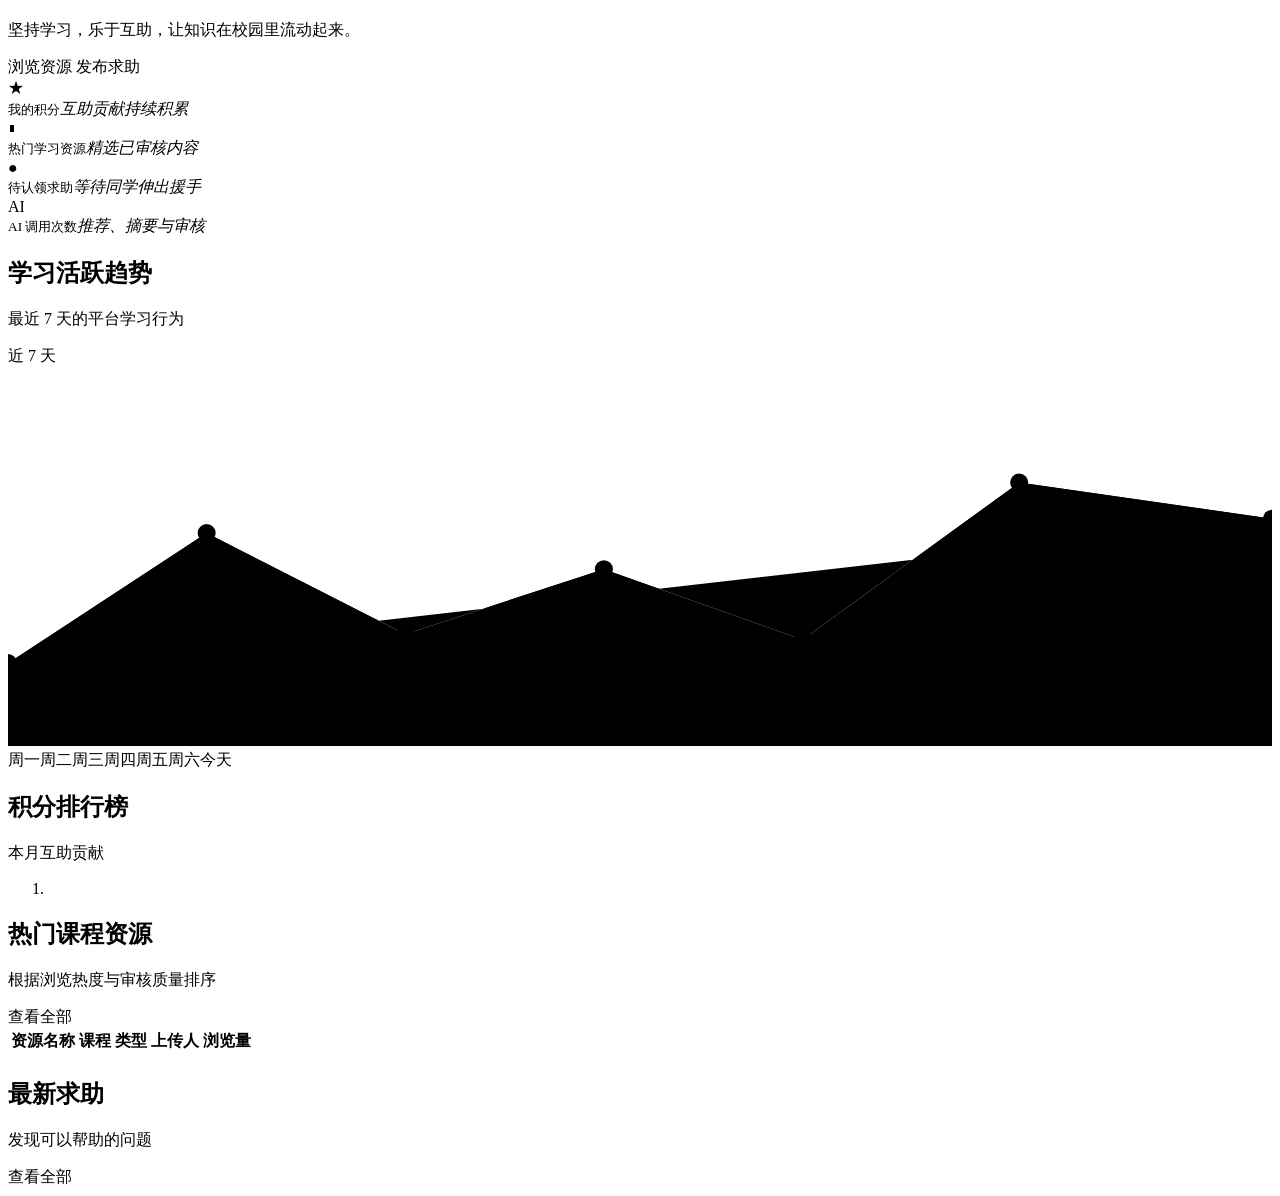
<file: src/main/resources/templates/index.html>
<!doctype html>
<html lang="zh-CN" xmlns:th="http://www.thymeleaf.org">
<head>
    <meta charset="UTF-8">
    <meta name="viewport" content="width=device-width, initial-scale=1">
    <title>工作台 - 知汇校园</title>
    <link rel="stylesheet" th:href="@{/css/app.css}">
</head>
<body>
<div th:replace="~{fragments :: topbar}"></div>
<main class="app-main">
    <section class="page-heading">
        <div>
            <h1 th:text="'下午好，' + ${user.realName}"></h1>
            <p>坚持学习，乐于互助，让知识在校园里流动起来。</p>
        </div>
        <div class="heading-actions">
            <a class="btn secondary" th:href="@{/resources}">浏览资源</a>
            <a class="btn" th:href="@{/helps}">发布求助</a>
        </div>
    </section>

    <section class="metric-grid">
        <article class="metric">
            <span class="metric-icon blue">★</span>
            <div><small>我的积分</small><strong th:text="${user.points}"></strong><em>互助贡献持续积累</em></div>
        </article>
        <article class="metric">
            <span class="metric-icon green">▮</span>
            <div><small>热门学习资源</small><strong th:text="${resourceCount}"></strong><em>精选已审核内容</em></div>
        </article>
        <article class="metric">
            <span class="metric-icon amber">●</span>
            <div><small>待认领求助</small><strong th:text="${openHelpCount}"></strong><em>等待同学伸出援手</em></div>
        </article>
        <article class="metric">
            <span class="metric-icon violet">AI</span>
            <div><small>AI 调用次数</small><strong th:text="${aiCallCount}"></strong><em>推荐、摘要与审核</em></div>
        </article>
    </section>

    <section class="dashboard-row">
        <article class="panel activity-panel">
            <div class="section-title"><div><h2>学习活跃趋势</h2><p>最近 7 天的平台学习行为</p></div><span class="tag">近 7 天</span></div>
            <div class="chart">
                <div class="chart-grid"><i></i><i></i><i></i><i></i></div>
                <svg viewBox="0 0 700 210" preserveAspectRatio="none" aria-label="学习活跃趋势图">
                    <path class="area" d="M0 164 L110 92 L220 148 L330 112 L440 151 L560 64 L700 84 L700 210 L0 210 Z"/>
                    <polyline points="0,164 110,92 220,148 330,112 440,151 560,64 700,84"/>
                    <g><circle cx="0" cy="164" r="5"/><circle cx="110" cy="92" r="5"/><circle cx="220" cy="148" r="5"/><circle cx="330" cy="112" r="5"/><circle cx="440" cy="151" r="5"/><circle cx="560" cy="64" r="5"/><circle cx="700" cy="84" r="5"/></g>
                </svg>
                <div class="chart-labels"><span>周一</span><span>周二</span><span>周三</span><span>周四</span><span>周五</span><span>周六</span><span>今天</span></div>
            </div>
        </article>
        <article class="panel ranking-panel">
            <div class="section-title"><div><h2>积分排行榜</h2><p>本月互助贡献</p></div></div>
            <ol class="ranking">
                <li th:each="row,stat:${rank}">
                    <span class="rank-number" th:text="${stat.count}"></span>
                    <span class="rank-avatar" th:text="${#strings.substring(row.name,0,1)}"></span>
                    <strong th:text="${row.name}"></strong>
                    <em th:text="${row.points} + ' 分'"></em>
                </li>
            </ol>
        </article>
    </section>

    <section class="dashboard-row lower">
        <article class="panel resource-panel">
            <div class="section-title"><div><h2>热门课程资源</h2><p>根据浏览热度与审核质量排序</p></div><a th:href="@{/resources}">查看全部</a></div>
            <div class="table-wrap">
                <table>
                    <thead><tr><th>资源名称</th><th>课程</th><th>类型</th><th>上传人</th><th>浏览量</th></tr></thead>
                    <tbody>
                    <tr th:each="r:${hotResources}">
                        <td><a th:href="@{'/resources/' + ${r.id}}" th:text="${r.title}"></a></td>
                        <td th:text="${r.courseName}"></td>
                        <td><span class="status APPROVED" th:text="${r.type}"></span></td>
                        <td th:text="${r.uploaderName}"></td>
                        <td th:text="${r.viewCount}"></td>
                    </tr>
                    </tbody>
                </table>
            </div>
        </article>
        <article class="panel help-panel">
            <div class="section-title"><div><h2>最新求助</h2><p>发现可以帮助的问题</p></div><a th:href="@{/helps}">查看全部</a></div>
            <div class="help-list">
                <a th:each="h:${helps}" th:href="@{'/helps/' + ${h.id}}">
                    <span th:class="'status ' + ${h.status}" th:text="${h.status == 'OPEN' ? '开放中' : h.status}"></span>
                    <strong th:text="${h.title}"></strong>
                    <small th:text="${h.courseName} + ' · ' + ${h.bountyPoints} + ' 积分'"></small>
                </a>
            </div>
        </article>
    </section>
</main>
</body>
</html>
</file>
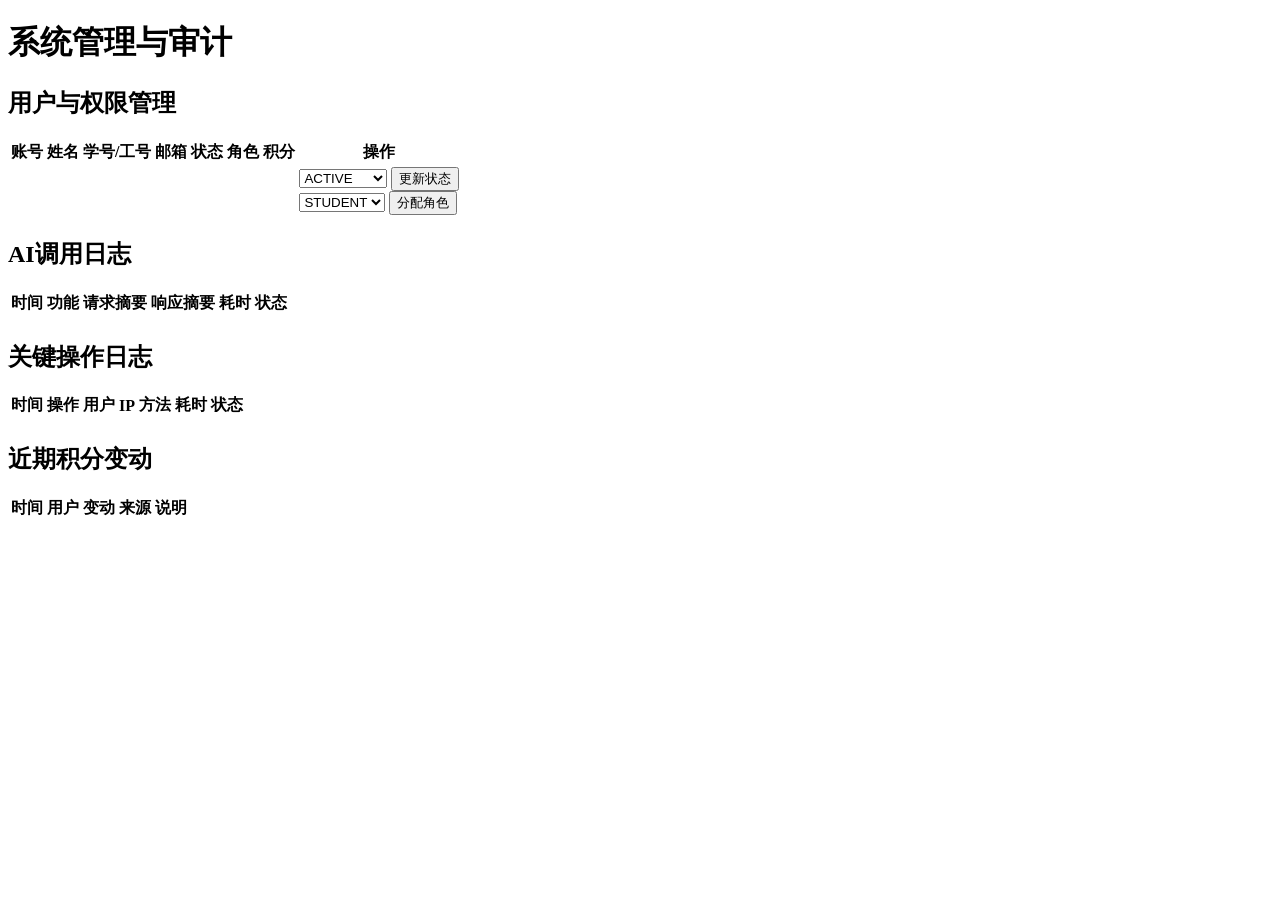
<file: src/main/resources/templates/admin.html>
<!doctype html>
<html lang="zh-CN" xmlns:th="http://www.thymeleaf.org">
<head><meta charset="UTF-8"><title>审计后台</title><link rel="stylesheet" th:href="@{/css/app.css}"></head>
<body>
<div th:replace="~{fragments :: topbar}"></div>
<main class="wrap">
    <h1>系统管理与审计</h1>
    <div class="flash" th:if="${message}" th:text="${message}"></div>
    <section class="panel">
        <h2>用户与权限管理</h2>
        <div class="table-wrap">
            <table>
                <tr>
                    <th>账号</th>
                    <th>姓名</th>
                    <th>学号/工号</th>
                    <th>邮箱</th>
                    <th>状态</th>
                    <th>角色</th>
                    <th>积分</th>
                    <th>操作</th>
                </tr>
                <tr th:each="u:${users}">
                    <td th:text="${u.username}"></td>
                    <td th:text="${u.realName}"></td>
                    <td th:text="${u.studentNo}"></td>
                    <td th:text="${u.email}"></td>
                    <td><span th:class="'status ' + ${u.status}" th:text="${u.status}"></span></td>
                    <td th:text="${#strings.listJoin(u.roles, ', ')}"></td>
                    <td th:text="${u.points}"></td>
                    <td class="actions">
                        <form th:action="@{'/admin/users/' + ${u.id} + '/status'}" method="post">
                            <select name="status">
                                <option value="ACTIVE" th:selected="${u.status == 'ACTIVE'}">ACTIVE</option>
                                <option value="PENDING" th:selected="${u.status == 'PENDING'}">PENDING</option>
                                <option value="DISABLED" th:selected="${u.status == 'DISABLED'}">DISABLED</option>
                            </select>
                            <button type="submit">更新状态</button>
                        </form>
                        <form th:action="@{'/admin/users/' + ${u.id} + '/role'}" method="post">
                            <select name="role">
                                <option value="STUDENT" th:selected="${u.roles.contains('STUDENT')}">STUDENT</option>
                                <option value="TEACHER" th:selected="${u.roles.contains('TEACHER')}">TEACHER</option>
                                <option value="ADMIN" th:selected="${u.roles.contains('ADMIN')}">ADMIN</option>
                            </select>
                            <button type="submit" class="secondary">分配角色</button>
                        </form>
                    </td>
                </tr>
            </table>
        </div>
    </section>
    <section class="panel">
        <h2>AI调用日志</h2>
        <table><tr><th>时间</th><th>功能</th><th>请求摘要</th><th>响应摘要</th><th>耗时</th><th>状态</th></tr>
            <tr th:each="l:${aiLogs}"><td th:text="${l.createdAt}"></td><td th:text="${l.feature}"></td><td th:text="${l.requestSummary}"></td><td th:text="${l.responseSummary}"></td><td th:text="${l.elapsedMs}"></td><td th:text="${l.status}"></td></tr>
        </table>
    </section>
    <section class="panel">
        <h2>关键操作日志</h2>
        <table><tr><th>时间</th><th>操作</th><th>用户</th><th>IP</th><th>方法</th><th>耗时</th><th>状态</th></tr>
            <tr th:each="l:${operationLogs}"><td th:text="${l.createdAt}"></td><td th:text="${l.operation}"></td><td th:text="${l.username}"></td><td th:text="${l.ip}"></td><td th:text="${l.method}"></td><td th:text="${l.elapsedMs}"></td><td th:text="${l.status}"></td></tr>
        </table>
    </section>
    <section class="panel">
        <h2>近期积分变动</h2>
        <table><tr><th>时间</th><th>用户</th><th>变动</th><th>来源</th><th>说明</th></tr>
            <tr th:each="p:${points}"><td th:text="${p.createdAt}"></td><td th:text="${p.realName}"></td><td th:text="${p.changeValue}"></td><td th:text="${p.source}"></td><td th:text="${p.remark}"></td></tr>
        </table>
    </section>
</main>
</body>
</html>
</file>
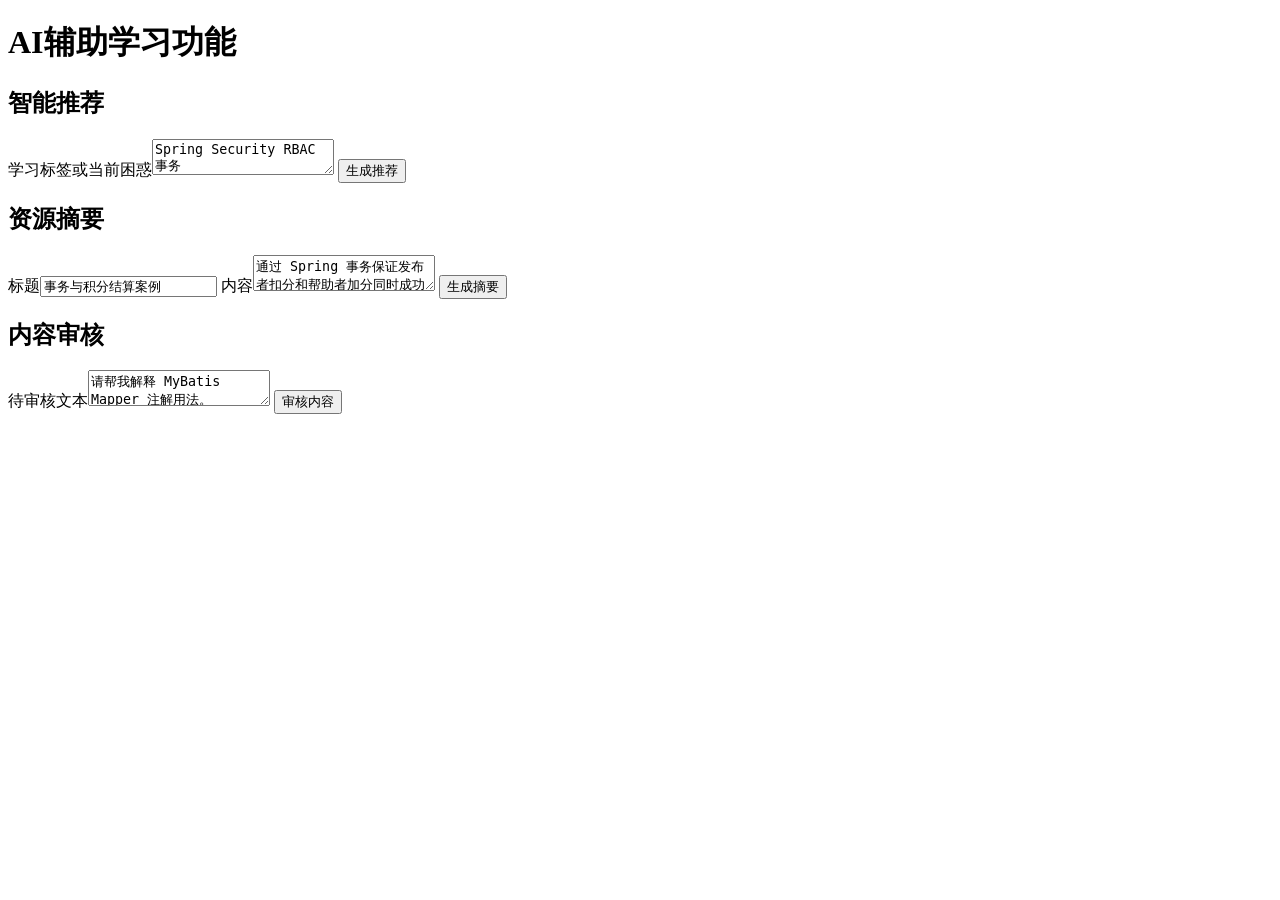
<file: src/main/resources/templates/ai.html>
<!doctype html>
<html lang="zh-CN" xmlns:th="http://www.thymeleaf.org">
<head><meta charset="UTF-8"><title>AI助手</title><link rel="stylesheet" th:href="@{/css/app.css}"></head>
<body>
<div th:replace="~{fragments :: topbar}"></div>
<main class="wrap">
    <h1>AI辅助学习功能</h1>
    <section class="grid">
        <div class="card">
            <h2>智能推荐</h2>
            <form th:action="@{/ai/recommend}" method="post">
                <label>学习标签或当前困惑</label><textarea name="tags" required>Spring Security RBAC 事务</textarea>
                <button>生成推荐</button>
            </form>
            <p class="result" th:if="${recommendResult}" th:text="${recommendResult}"></p>
        </div>
        <div class="card">
            <h2>资源摘要</h2>
            <form th:action="@{/ai/summary}" method="post">
                <label>标题</label><input name="title" value="事务与积分结算案例">
                <label>内容</label><textarea name="content" required>通过 Spring 事务保证发布者扣分和帮助者加分同时成功或失败。</textarea>
                <button>生成摘要</button>
            </form>
            <p class="result" th:if="${summaryResult}" th:text="${summaryResult}"></p>
        </div>
        <div class="card">
            <h2>内容审核</h2>
            <form th:action="@{/ai/audit}" method="post">
                <label>待审核文本</label><textarea name="content" required>请帮我解释 MyBatis Mapper 注解用法。</textarea>
                <button>审核内容</button>
            </form>
            <p class="result" th:if="${auditResult}" th:text="${auditResult}"></p>
        </div>
    </section>
</main>
</body>
</html>
</file>
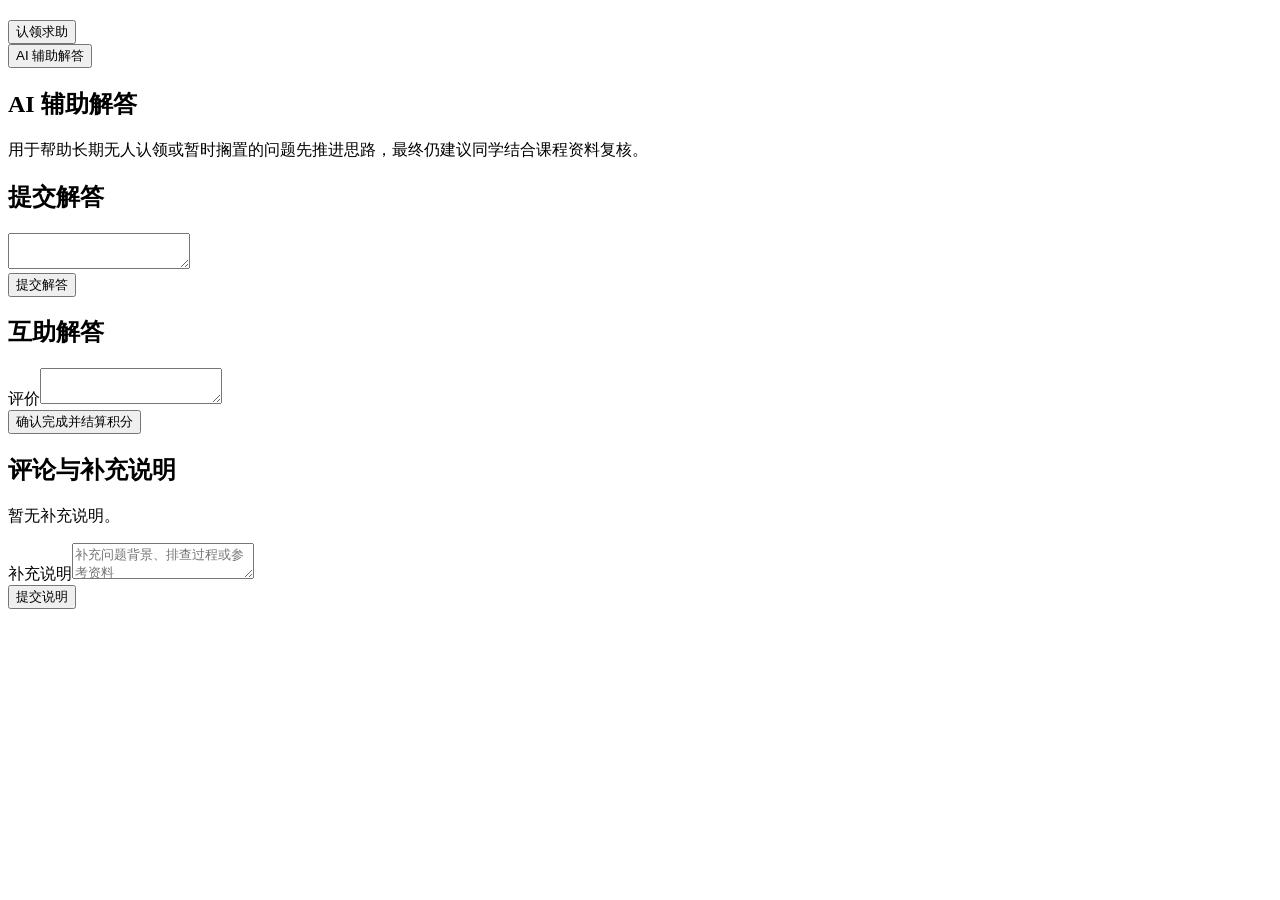
<file: src/main/resources/templates/help-detail.html>
<!doctype html>
<html lang="zh-CN" xmlns:th="http://www.thymeleaf.org">
<head><meta charset="UTF-8"><title>求助详情</title><link rel="stylesheet" th:href="@{/css/app.css}"></head>
<body>
<div th:replace="~{fragments :: topbar}"></div>
<main class="wrap">
    <div class="flash" th:if="${message}" th:text="${message}"></div>
    <article class="panel">
        <h1 th:text="${help.title}"></h1>
        <p><span th:class="'status ' + ${help.status}" th:text="${help.status}"></span><span class="tag" th:text="${help.courseName}"></span><span class="tag" th:text="${help.tags}"></span></p>
        <p th:text="${help.description}"></p>
        <p class="muted" th:text="'发布者：' + ${help.publisherName} + ' / 认领者：' + (${help.helperName} ?: '暂无') + ' / 悬赏：' + ${help.bountyPoints}"></p>
        <p class="muted" th:text="'创建：' + ${help.createdAt} + ' / 认领：' + (${help.claimedAt} ?: '暂无') + ' / 完成：' + (${help.completedAt} ?: '暂无')"></p>
        <div class="actions">
            <form th:if="${help.status == 'OPEN' && help.publisherId != user.id}" th:action="@{'/helps/' + ${help.id} + '/claim'}" method="post"><button>认领求助</button></form>
            <form th:action="@{'/helps/' + ${help.id} + '/ai-answer'}" method="post"><button class="secondary">AI 辅助解答</button></form>
        </div>
    </article>
    <section class="panel" th:if="${aiAnswer}">
        <h2>AI 辅助解答</h2>
        <p class="muted">用于帮助长期无人认领或暂时搁置的问题先推进思路，最终仍建议同学结合课程资料复核。</p>
        <p class="result" th:text="${aiAnswer}"></p>
    </section>
    <section class="panel" th:if="${help.status == 'CLAIMED' && help.helperId == user.id}">
        <h2>提交解答</h2>
        <form th:action="@{'/helps/' + ${help.id} + '/solution'}" method="post">
            <textarea name="solution" required></textarea>
            <div class="actions"><button>提交解答</button></div>
        </form>
    </section>
    <section class="panel" th:if="${help.solution}">
        <h2>互助解答</h2>
        <p class="result" th:text="${help.solution}"></p>
        <form th:if="${help.status == 'WAIT_CONFIRM' && help.publisherId == user.id}" th:action="@{'/helps/' + ${help.id} + '/complete'}" method="post">
            <label>评价</label><textarea name="evaluation"></textarea>
            <div class="actions"><button>确认完成并结算积分</button></div>
        </form>
        <p th:if="${help.evaluation}" th:text="'评价：' + ${help.evaluation}"></p>
    </section>
    <section class="panel">
        <h2>评论与补充说明</h2>
        <div class="comment-list" th:if="${!comments.isEmpty()}">
            <article th:each="c:${comments}" class="comment-item">
                <strong th:text="${c.userName}"></strong>
                <span class="muted" th:text="${c.createdAt}"></span>
                <p th:text="${c.content}"></p>
            </article>
        </div>
        <p class="muted" th:if="${comments.isEmpty()}">暂无补充说明。</p>
        <form th:action="@{'/helps/' + ${help.id} + '/comments'}" method="post">
            <label>补充说明</label><textarea name="content" required placeholder="补充问题背景、排查过程或参考资料"></textarea>
            <div class="actions"><button type="submit">提交说明</button></div>
        </form>
    </section>
</main>
</body>
</html>
</file>
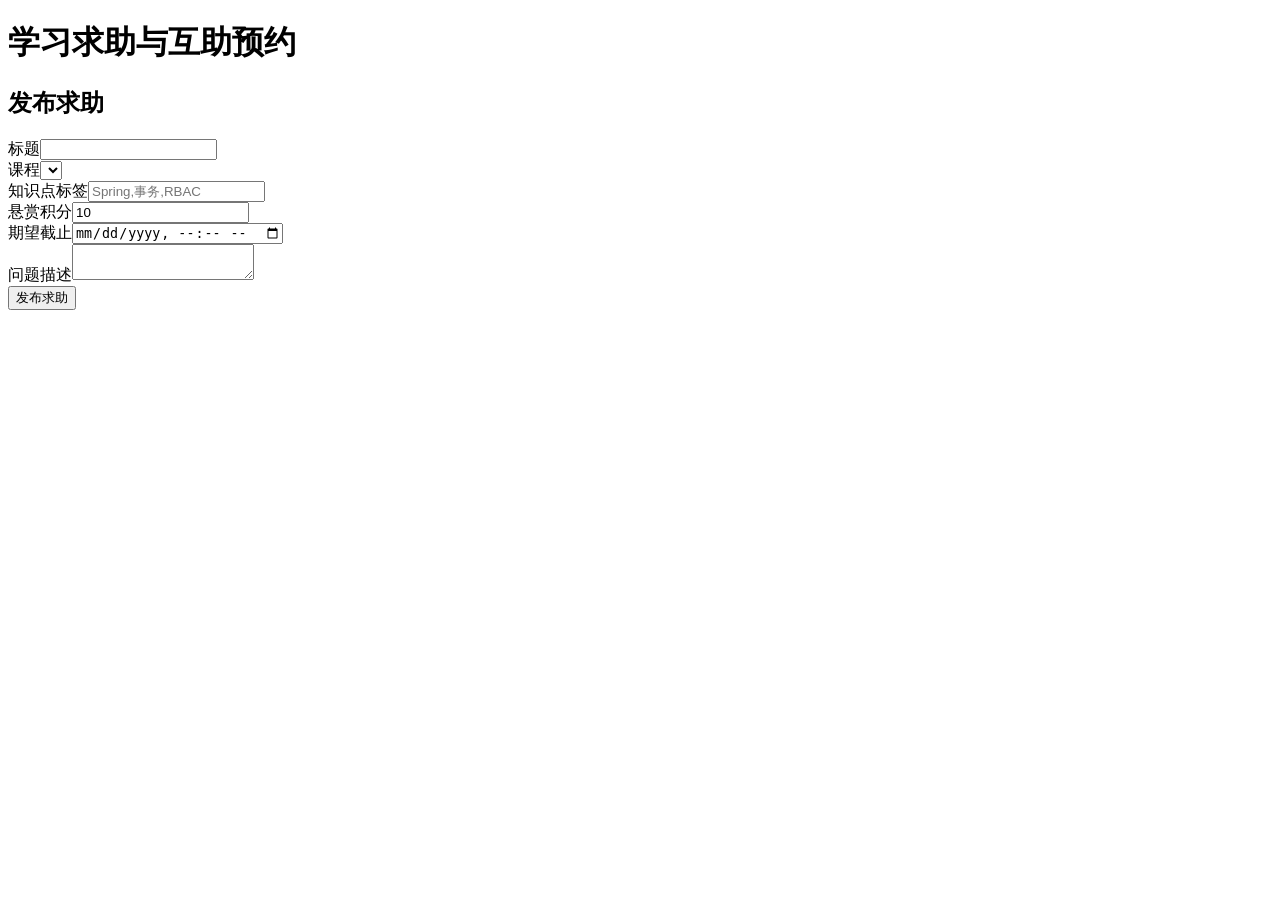
<file: src/main/resources/templates/helps.html>
<!doctype html>
<html lang="zh-CN" xmlns:th="http://www.thymeleaf.org">
<head><meta charset="UTF-8"><title>学习求助</title><link rel="stylesheet" th:href="@{/css/app.css}"></head>
<body>
<div th:replace="~{fragments :: topbar}"></div>
<main class="wrap">
    <h1>学习求助与互助预约</h1>
    <section class="grid">
        <article class="card" th:each="h:${helps}">
            <h2><a th:href="@{'/helps/' + ${h.id}}" th:text="${h.title}"></a></h2>
            <p><span th:class="'status ' + ${h.status}" th:text="${h.status}"></span><span class="tag" th:text="${h.courseName}"></span><span class="tag" th:text="${h.tags}"></span></p>
            <p th:text="${h.description}"></p>
            <p class="muted" th:text="'发布：' + ${h.publisherName} + ' / 悬赏：' + ${h.bountyPoints} + ' 分'"></p>
        </article>
    </section>
    <section class="panel">
        <h2>发布求助</h2>
        <form th:action="@{/helps}" method="post">
            <div class="form-row">
                <div><label>标题</label><input name="title" required></div>
                <div><label>课程</label><select name="courseId"><option th:each="c:${courses}" th:value="${c.id}" th:text="${c.name}"></option></select></div>
                <div><label>知识点标签</label><input name="tags" placeholder="Spring,事务,RBAC"></div>
                <div><label>悬赏积分</label><input type="number" name="bountyPoints" value="10" min="0"></div>
                <div><label>期望截止</label><input type="datetime-local" name="deadline"></div>
            </div>
            <label>问题描述</label><textarea name="description" required></textarea>
            <div class="actions"><button type="submit">发布求助</button></div>
        </form>
    </section>
</main>
</body>
</html>
</file>
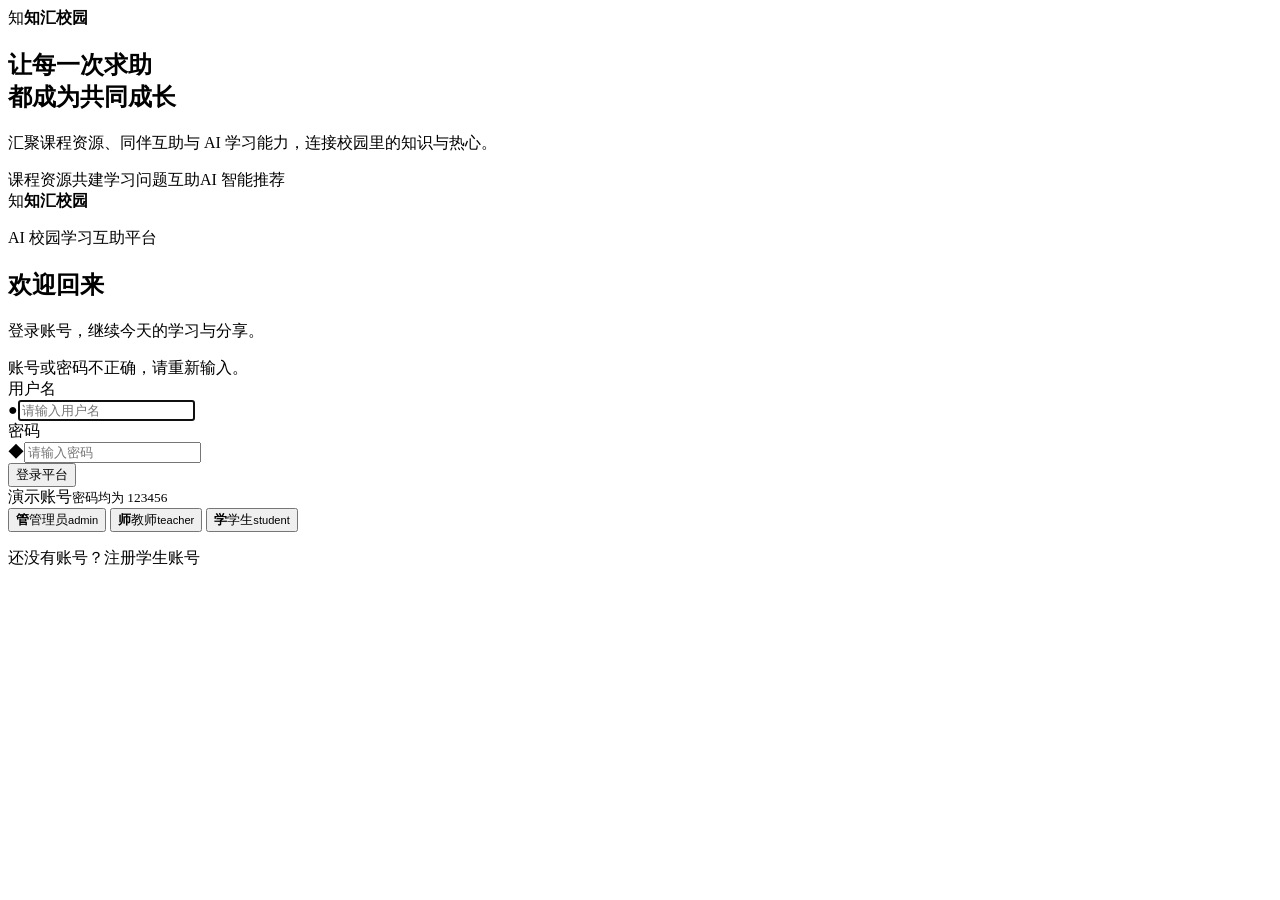
<file: src/main/resources/templates/login.html>
<!doctype html>
<html lang="zh-CN" xmlns:th="http://www.thymeleaf.org">
<head>
    <meta charset="UTF-8">
    <meta name="viewport" content="width=device-width, initial-scale=1">
    <title>登录 - 知汇校园</title>
    <link rel="stylesheet" th:href="@{/css/app.css}">
</head>
<body class="login-page">
<main class="login-layout">
    <section class="login-visual">
        <div class="visual-copy">
            <div class="login-brand"><span class="brand-mark">知</span><strong>知汇校园</strong></div>
            <h1>让每一次求助<br>都成为共同成长</h1>
            <p>汇聚课程资源、同伴互助与 AI 学习能力，连接校园里的知识与热心。</p>
            <div class="visual-points">
                <span>课程资源共建</span><span>学习问题互助</span><span>AI 智能推荐</span>
            </div>
        </div>
    </section>
    <section class="login-form-side">
        <div class="login-form-wrap">
            <div class="mobile-brand"><span class="brand-mark">知</span><strong>知汇校园</strong></div>
            <p class="login-kicker">AI 校园学习互助平台</p>
            <h2>欢迎回来</h2>
            <p class="login-lead">登录账号，继续今天的学习与分享。</p>
            <div class="flash" th:if="${message}" th:text="${message}"></div>
            <div class="flash flash-error" th:if="${param.error}">账号或密码不正确，请重新输入。</div>
            <form class="login-form" th:action="@{/login}" method="post">
                <label for="username">用户名</label>
                <div class="input-shell"><span>●</span><input id="username" name="username" placeholder="请输入用户名" required autofocus></div>
                <label for="password">密码</label>
                <div class="input-shell"><span>◆</span><input id="password" name="password" type="password" placeholder="请输入密码" required></div>
                <button class="login-submit" type="submit">登录平台</button>
            </form>
            <div class="demo-title"><span>演示账号</span><small>密码均为 123456</small></div>
            <div class="demo-accounts">
                <button type="button" onclick="fillAccount('admin')"><b>管</b><span>管理员<small>admin</small></span></button>
                <button type="button" onclick="fillAccount('teacher')"><b>师</b><span>教师<small>teacher</small></span></button>
                <button type="button" onclick="fillAccount('student')"><b>学</b><span>学生<small>student</small></span></button>
            </div>
            <p class="register-link">还没有账号？<a th:href="@{/register}">注册学生账号</a></p>
        </div>
    </section>
</main>
<script>
    function fillAccount(username) {
        document.getElementById('username').value = username;
        document.getElementById('password').value = '123456';
        document.getElementById('password').focus();
    }
</script>
</body>
</html>
</file>
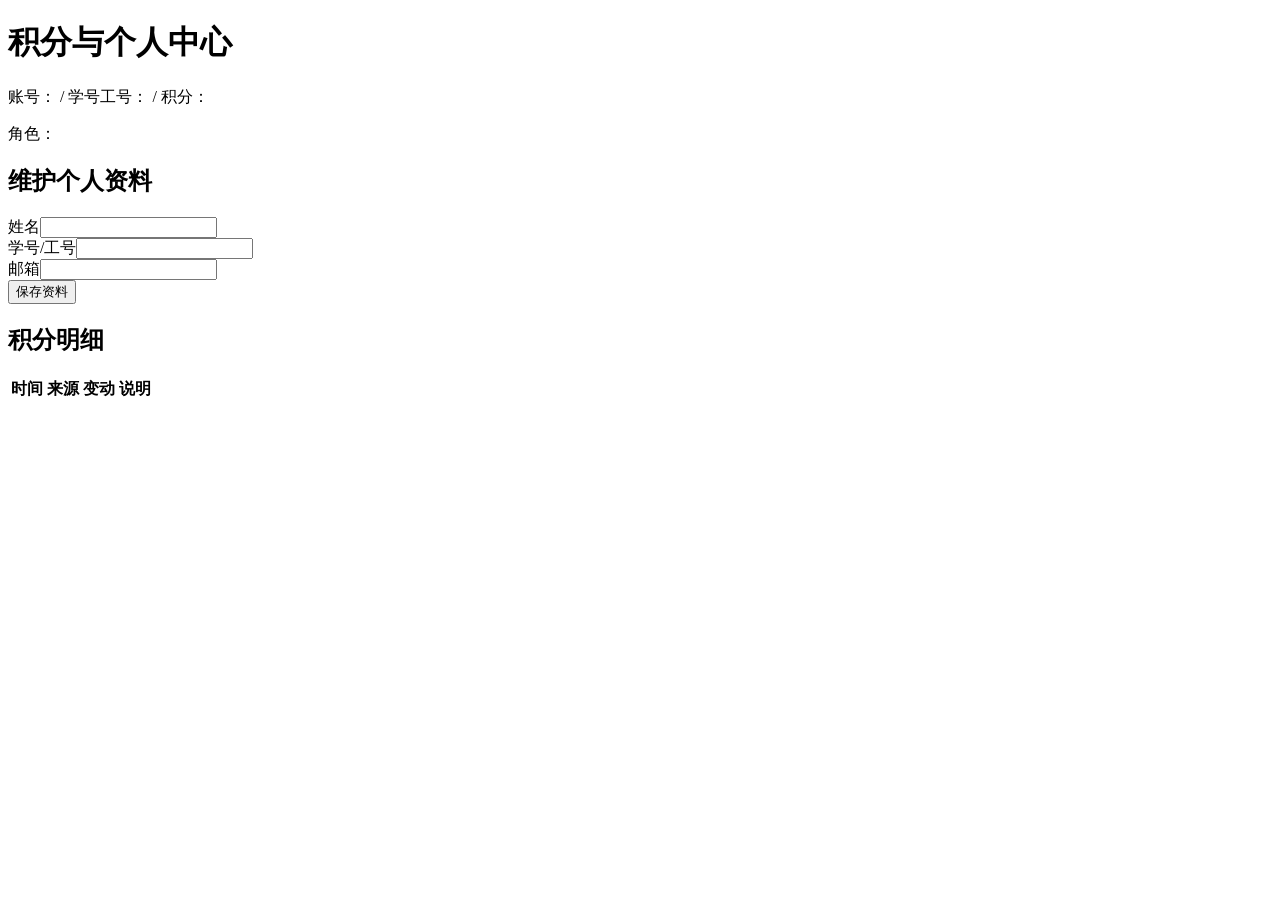
<file: src/main/resources/templates/profile.html>
<!doctype html>
<html lang="zh-CN" xmlns:th="http://www.thymeleaf.org">
<head><meta charset="UTF-8"><title>个人中心</title><link rel="stylesheet" th:href="@{/css/app.css}"></head>
<body>
<div th:replace="~{fragments :: topbar}"></div>
<main class="wrap">
    <h1>积分与个人中心</h1>
    <div class="flash" th:if="${message}" th:text="${message}"></div>
    <section class="panel">
        <h2 th:text="${user.realName}"></h2>
        <p>账号：<span th:text="${user.username}"></span> / 学号工号：<span th:text="${user.studentNo}"></span> / 积分：<strong th:text="${user.points}"></strong></p>
        <p>角色：<span th:each="role:${user.roles}" class="tag" th:text="${role}"></span></p>
    </section>
    <section class="panel">
        <h2>维护个人资料</h2>
        <form th:action="@{/profile}" method="post">
            <div class="form-row">
                <div><label>姓名</label><input name="realName" th:value="${user.realName}" required></div>
                <div><label>学号/工号</label><input name="studentNo" th:value="${user.studentNo}"></div>
                <div><label>邮箱</label><input type="email" name="email" th:value="${user.email}"></div>
            </div>
            <div class="actions"><button type="submit">保存资料</button></div>
        </form>
    </section>
    <section class="panel">
        <h2>积分明细</h2>
        <table><tr><th>时间</th><th>来源</th><th>变动</th><th>说明</th></tr>
            <tr th:each="r:${records}"><td th:text="${r.createdAt}"></td><td th:text="${r.source}"></td><td th:text="${r.changeValue}"></td><td th:text="${r.remark}"></td></tr>
        </table>
    </section>
</main>
</body>
</html>
</file>
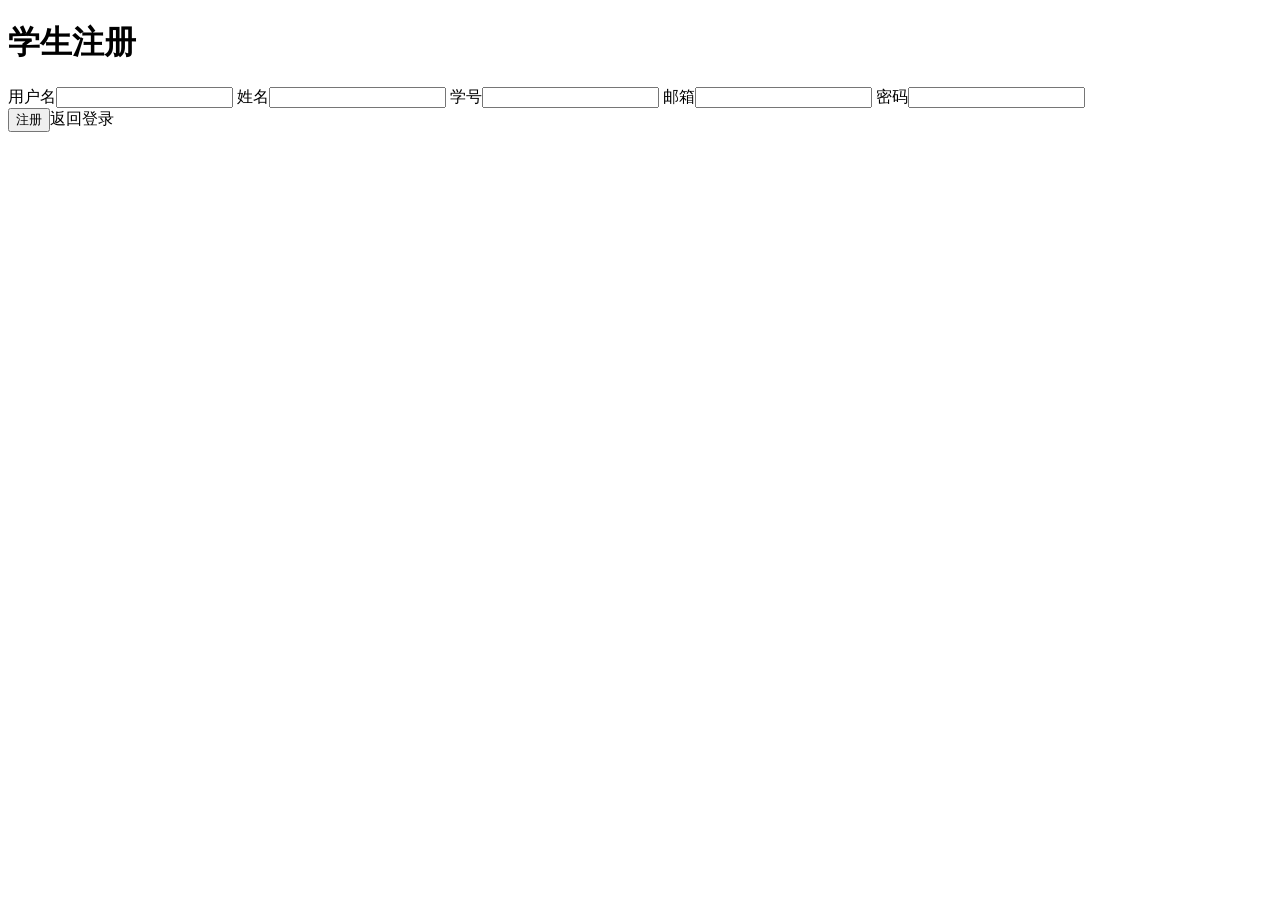
<file: src/main/resources/templates/register.html>
<!doctype html>
<html lang="zh-CN" xmlns:th="http://www.thymeleaf.org">
<head><meta charset="UTF-8"><title>注册</title><link rel="stylesheet" th:href="@{/css/app.css}"></head>
<body>
<main class="auth card">
    <h1>学生注册</h1>
    <form th:action="@{/register}" method="post">
        <label>用户名</label><input name="username" required>
        <label>姓名</label><input name="realName" required>
        <label>学号</label><input name="studentNo">
        <label>邮箱</label><input name="email" type="email">
        <label>密码</label><input name="password" type="password" required>
        <div class="actions"><button type="submit">注册</button><a th:href="@{/login}">返回登录</a></div>
    </form>
</main>
</body>
</html>
</file>
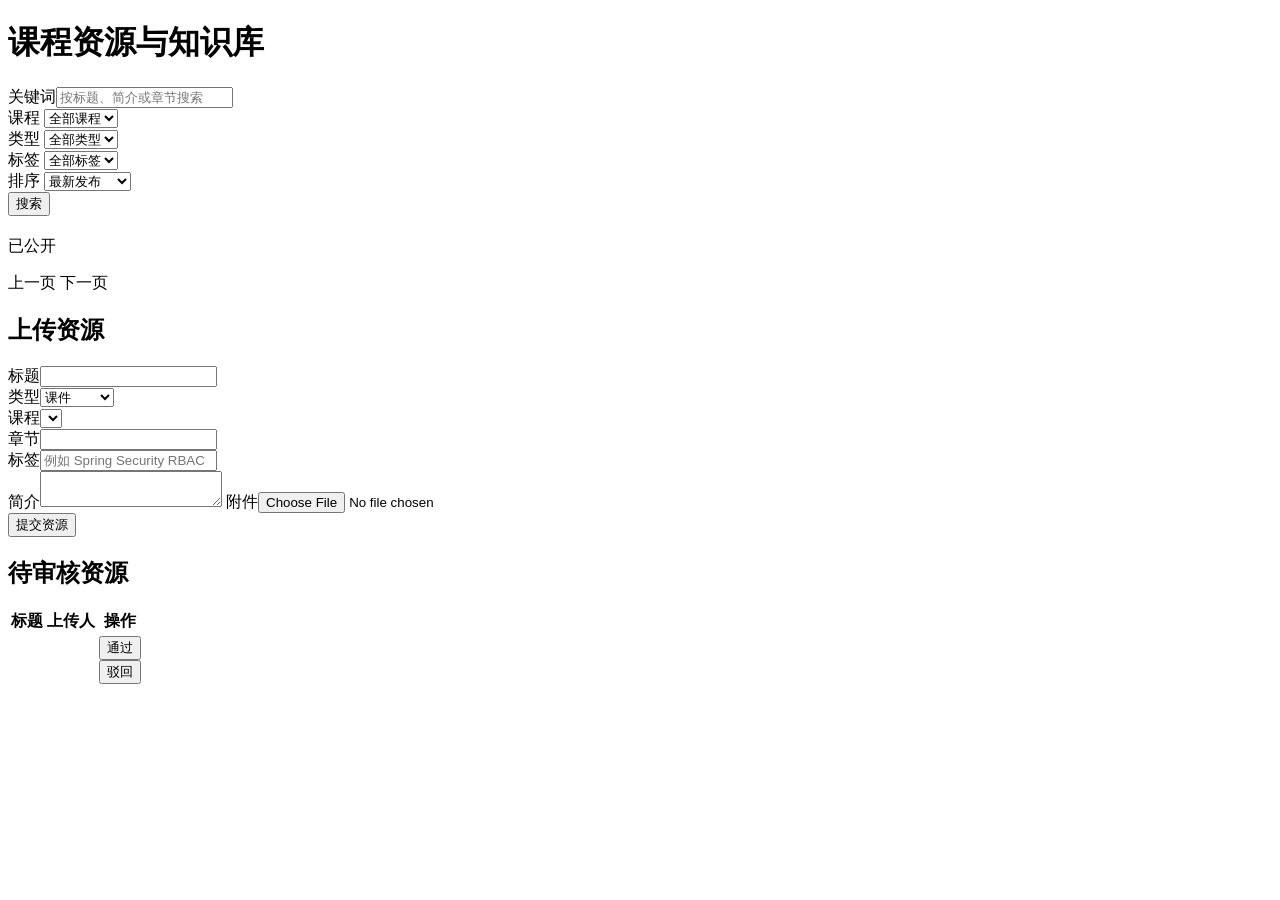
<file: src/main/resources/templates/resources.html>
<!doctype html>
<html lang="zh-CN" xmlns:th="http://www.thymeleaf.org">
<head><meta charset="UTF-8"><title>课程资源</title><link rel="stylesheet" th:href="@{/css/app.css}"></head>
<body>
<div th:replace="~{fragments :: topbar}"></div>
<main class="wrap">
    <h1>课程资源与知识库</h1>
    <div class="flash" th:if="${message}" th:text="${message}"></div>
    <section class="panel">
        <form th:action="@{/resources}" method="get" class="form-row">
            <div><label>关键词</label><input name="keyword" th:value="${keyword}" placeholder="按标题、简介或章节搜索"></div>
            <div>
                <label>课程</label>
                <select name="courseId">
                    <option value="">全部课程</option>
                    <option th:each="c:${courses}" th:value="${c.id}" th:selected="${selectedCourseId != null && selectedCourseId == c.id}" th:text="${c.name}"></option>
                </select>
            </div>
            <div>
                <label>类型</label>
                <select name="type">
                    <option value="">全部类型</option>
                    <option value="课件" th:selected="${selectedType == '课件'}">课件</option>
                    <option value="代码示例" th:selected="${selectedType == '代码示例'}">代码示例</option>
                    <option value="实验说明" th:selected="${selectedType == '实验说明'}">实验说明</option>
                    <option value="学习笔记" th:selected="${selectedType == '学习笔记'}">学习笔记</option>
                    <option value="常见问题" th:selected="${selectedType == '常见问题'}">常见问题</option>
                </select>
            </div>
            <div>
                <label>标签</label>
                <select name="tag">
                    <option value="">全部标签</option>
                    <option th:each="t:${tags}" th:value="${t}" th:selected="${selectedTag == t}" th:text="${t}"></option>
                </select>
            </div>
            <div>
                <label>排序</label>
                <select name="sort">
                    <option value="new" th:selected="${sort == 'new'}">最新发布</option>
                    <option value="views" th:selected="${sort == 'views'}">浏览量优先</option>
                    <option value="rating" th:selected="${sort == 'rating'}">评分优先</option>
                </select>
            </div>
            <button type="submit">搜索</button>
        </form>
    </section>
    <section class="grid">
        <article class="card" th:each="r:${resources}">
            <h2><a th:href="@{'/resources/' + ${r.id}}" th:text="${r.title}"></a></h2>
            <p><span class="tag" th:text="${r.type}"></span><span class="tag" th:text="${r.courseName}"></span><span class="status APPROVED">已公开</span></p>
            <p class="muted" th:if="${r.tagNames}" th:text="'标签：' + ${r.tagNames}"></p>
            <p th:text="${r.description}"></p>
            <p class="muted" th:text="'章节：' + ${r.chapter} + ' / 上传人：' + ${r.uploaderName} + ' / 浏览：' + ${r.viewCount}"></p>
        </article>
    </section>
    <section class="panel pager">
        <a class="btn secondary" th:if="${page > 1}" th:href="@{/resources(keyword=${keyword}, courseId=${selectedCourseId}, type=${selectedType}, tag=${selectedTag}, sort=${sort}, page=${page - 1})}">上一页</a>
        <span th:text="'第 ' + ${page} + ' / ' + ${totalPages} + ' 页'"></span>
        <a class="btn secondary" th:if="${page < totalPages}" th:href="@{/resources(keyword=${keyword}, courseId=${selectedCourseId}, type=${selectedType}, tag=${selectedTag}, sort=${sort}, page=${page + 1})}">下一页</a>
    </section>
    <section class="panel">
        <h2>上传资源</h2>
        <form th:action="@{/resources}" method="post" enctype="multipart/form-data">
            <div class="form-row">
                <div><label>标题</label><input name="title" required></div>
                <div><label>类型</label><select name="type"><option>课件</option><option>代码示例</option><option>实验说明</option><option>学习笔记</option><option>常见问题</option></select></div>
                <div><label>课程</label><select name="courseId"><option th:each="c:${courses}" th:value="${c.id}" th:text="${c.name}"></option></select></div>
                <div><label>章节</label><input name="chapter"></div>
                <div><label>标签</label><input name="tags" placeholder="例如 Spring Security RBAC"></div>
            </div>
            <label>简介</label><textarea name="description"></textarea>
            <label>附件</label><input type="file" name="file">
            <div class="actions"><button type="submit">提交资源</button></div>
        </form>
    </section>
    <section class="panel" th:if="${user.roles.contains('ADMIN') || user.roles.contains('TEACHER')}">
        <h2>待审核资源</h2>
        <table><tr><th>标题</th><th>上传人</th><th>操作</th></tr>
            <tr th:each="r:${pending}">
                <td th:text="${r.title}"></td><td th:text="${r.uploaderName}"></td>
                <td class="actions">
                    <form th:action="@{'/resources/audit/' + ${r.id}}" method="post"><input type="hidden" name="status" value="APPROVED"><button>通过</button></form>
                    <form th:action="@{'/resources/audit/' + ${r.id}}" method="post"><input type="hidden" name="status" value="REJECTED"><button class="danger">驳回</button></form>
                </td>
            </tr>
        </table>
    </section>
</main>
</body>
</html>
</file>
